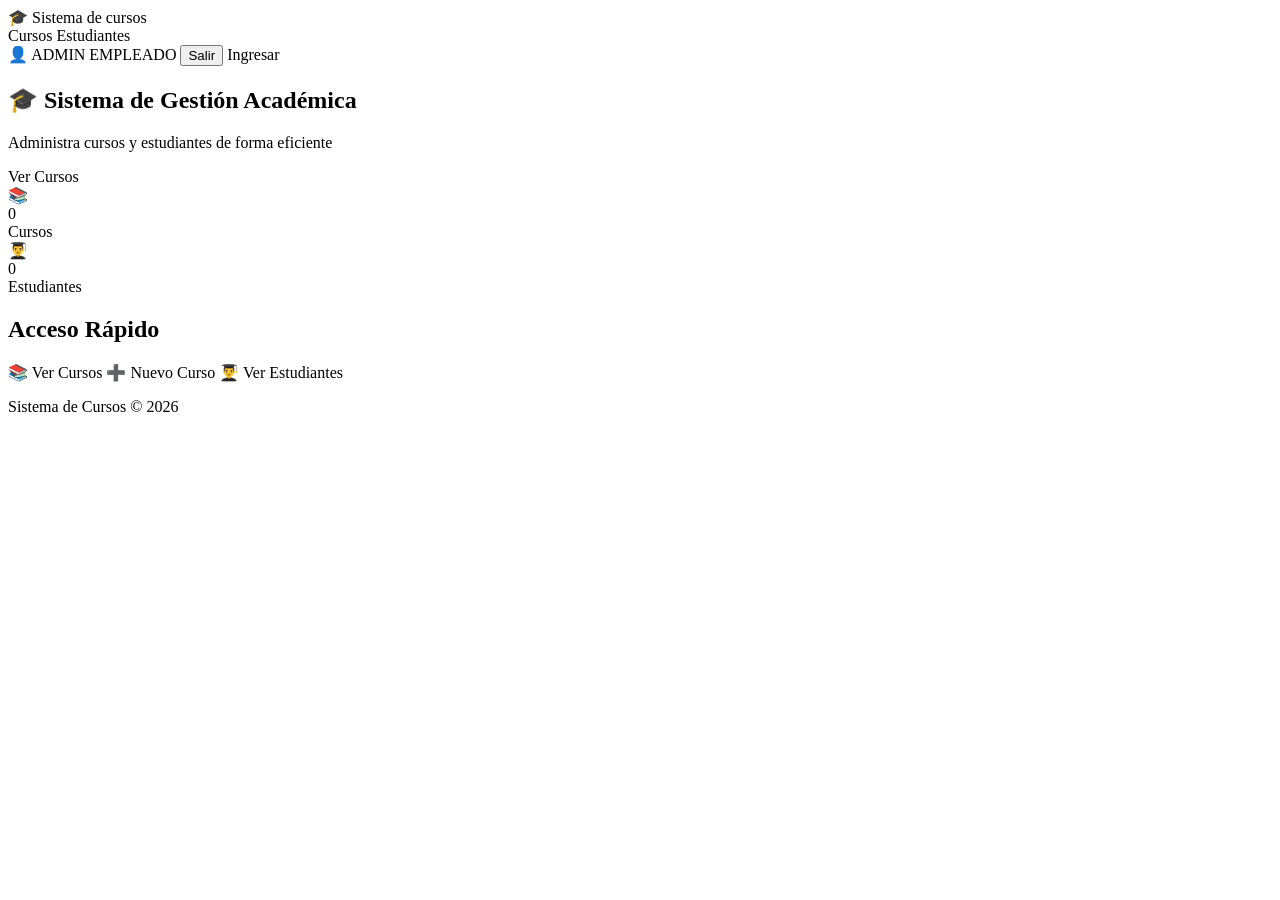
<file: src/main/resources/templates/index.html>
<!DOCTYPE html>
<html xmlns:th="http://www.thymeleaf.org"
      xmlns:sec="http://www.thymeleaf.org/extras/spring-security">
<head>
    <meta charset="UTF-8"/>
    <meta name="viewport" content="width=device-width, initial-scale=1.0"/>
    <title> 🎓 Sistema de cursos - Inicio</title>
    <link rel="stylesheet" th:href="@{/css/style.css}"/>
    <link href="https://fonts.googleapis.com/css2?family=Playfair+Display:wght@400;700&family=Lato:wght@300;400;700&display=swap" rel="stylesheet"/>
</head>
<body>

<nav class="navbar">
    <div class="navbar-brand">
        <span class="brand-icon">🎓</span>
        <a th:href="@{/}" class="brand-name">Sistema de cursos</a>
    </div>
    <div class="navbar-menu">
        <a th:href="@{/cursos}" class="nav-link">Cursos</a>
        <a th:href="@{/estudiantes}" class="nav-link">Estudiantes</a>
    </div>
    <div class="navbar-auth">
        <span sec:authorize="isAuthenticated()" class="user-info">
            👤 <span sec:authentication="name"></span>
            <span sec:authorize="hasRole('ADMIN')" class="badge badge-admin">ADMIN</span>
            <span sec:authorize="hasRole('EMPLEADO')" class="badge badge-empleado">EMPLEADO</span>
        </span>
        <form th:action="@{/logout}" method="post" sec:authorize="isAuthenticated()" style="display:inline">
            <button type="submit" class="btn-logout">Salir</button>
        </form>
        <a th:href="@{/login}" sec:authorize="isAnonymous()" class="btn-login">Ingresar</a>
    </div>
</nav>

<main class="main-content">
    <div th:if="${mensaje}" class="alert alert-success" th:text="${mensaje}"></div>

    <!-- HERO -->
    <section class="hero">
        <div class="hero-content">
            <h1 class="hero-title">🎓 Sistema de Gestión Académica</h1>
            <p class="hero-subtitle">Administra cursos y estudiantes de forma eficiente</p>
            <a th:href="@{/cursos}" class="btn btn-primary btn-lg">Ver Cursos</a>
        </div>
    </section>

    <!-- STATS (solo para usuarios autenticados) -->
    <section class="stats-section" sec:authorize="isAuthenticated()">
        <div class="stats-grid">
            <div class="stat-card">
                <div class="stat-icon">📚</div>
                <div class="stat-number" th:text="${totalCursos}">0</div>
                <div class="stat-label">Cursos</div>
            </div>

            <div class="stat-card">
                <div class="stat-icon">👨‍🎓</div>
                <div class="stat-number" th:text="${totalEstudiantes}">0</div>
                <div class="stat-label">Estudiantes</div>
            </div>

        </div>
    </section>

    <!-- ACCESO RÁPIDO -->
    <section class="quick-access" sec:authorize="isAuthenticated()">
        <h2 class="section-title">Acceso Rápido</h2>
        <div class="quick-grid">
            <a th:href="@{/cursos}" class="quick-card">
                <span class="quick-icon">📚</span>
                <span class="quick-label">Ver Cursos</span>
            </a>

            <a th:href="@{/cursos/nuevo}" class="quick-card">
                <span class="quick-icon">➕</span>
                <span class="quick-label">Nuevo Curso</span>
            </a>

            <a th:href="@{/estudiantes}" class="quick-card">
                <span class="quick-icon">👨‍🎓</span>
                <span class="quick-label">Ver Estudiantes</span>
            </a>
        </div>
    </section>

</main>

<footer class="footer">
    <p>Sistema de Cursos &copy; 2026</p>
</footer>

</body>
</html>
</file>
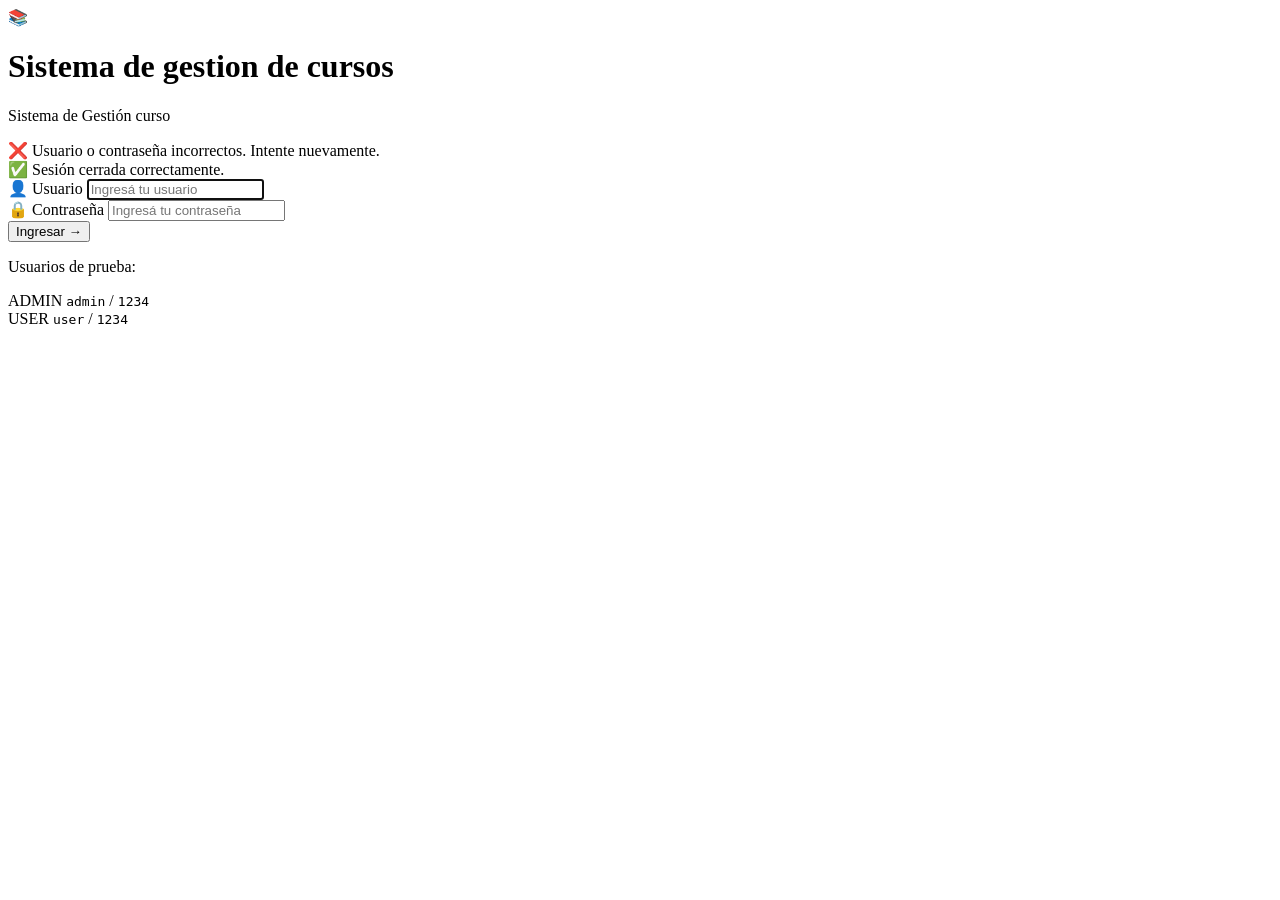
<file: src/main/resources/templates/login.html>
<!DOCTYPE html>
<html xmlns:th="http://www.thymeleaf.org">
<head>
    <meta charset="UTF-8"/>
    <meta name="viewport" content="width=device-width, initial-scale=1.0"/>
    <title>📚 Sistema de Cursos</title>
    <link rel="stylesheet" th:href="@{/css/style.css}"/>
    <link href="https://fonts.googleapis.com/css2?family=Playfair+Display:wght@400;700&family=Lato:wght@300;400;700&display=swap" rel="stylesheet"/>
</head>
<body class="login-page">

<div class="login-container">
    <div class="login-card">
        <div class="login-header">
            <div class="login-logo">📚</div>
            <h1 class="login-title">Sistema de gestion de cursos</h1>
            <p class="login-subtitle">Sistema de Gestión curso</p>
        </div>

        <!-- Mensajes de error / logout -->
        <div th:if="${param.error}" class="alert alert-error">
            ❌ Usuario o contraseña incorrectos. Intente nuevamente.
        </div>
        <div th:if="${param.logout}" class="alert alert-success">
            ✅ Sesión cerrada correctamente.
        </div>

        <form th:action="@{/login}" method="post" class="login-form">
            <div class="form-group">
                <label for="username" class="form-label">👤 Usuario</label>
                <input type="text"
                       id="username"
                       name="username"
                       class="form-input"
                       placeholder="Ingresá tu usuario"
                       required
                       autofocus/>
            </div>

            <div class="form-group">
                <label for="password" class="form-label">🔒 Contraseña</label>
                <input type="password"
                       id="password"
                       name="password"
                       class="form-input"
                       placeholder="Ingresá tu contraseña"
                       required/>
            </div>

            <button type="submit" class="btn btn-primary btn-full">
                Ingresar →
            </button>
        </form>

        <div class="login-hints">
            <p class="hint-title">Usuarios de prueba:</p>
            <div class="hint-item">
                <span class="badge badge-admin">ADMIN</span>
                <code>admin</code> / <code>1234</code>
            </div>
            <div class="hint-item">
                <span class="badge badge-empleado">USER</span>
                <code>user</code> / <code>1234</code>
            </div>
        </div>
    </div>
</div>

</body>
</html>
</file>
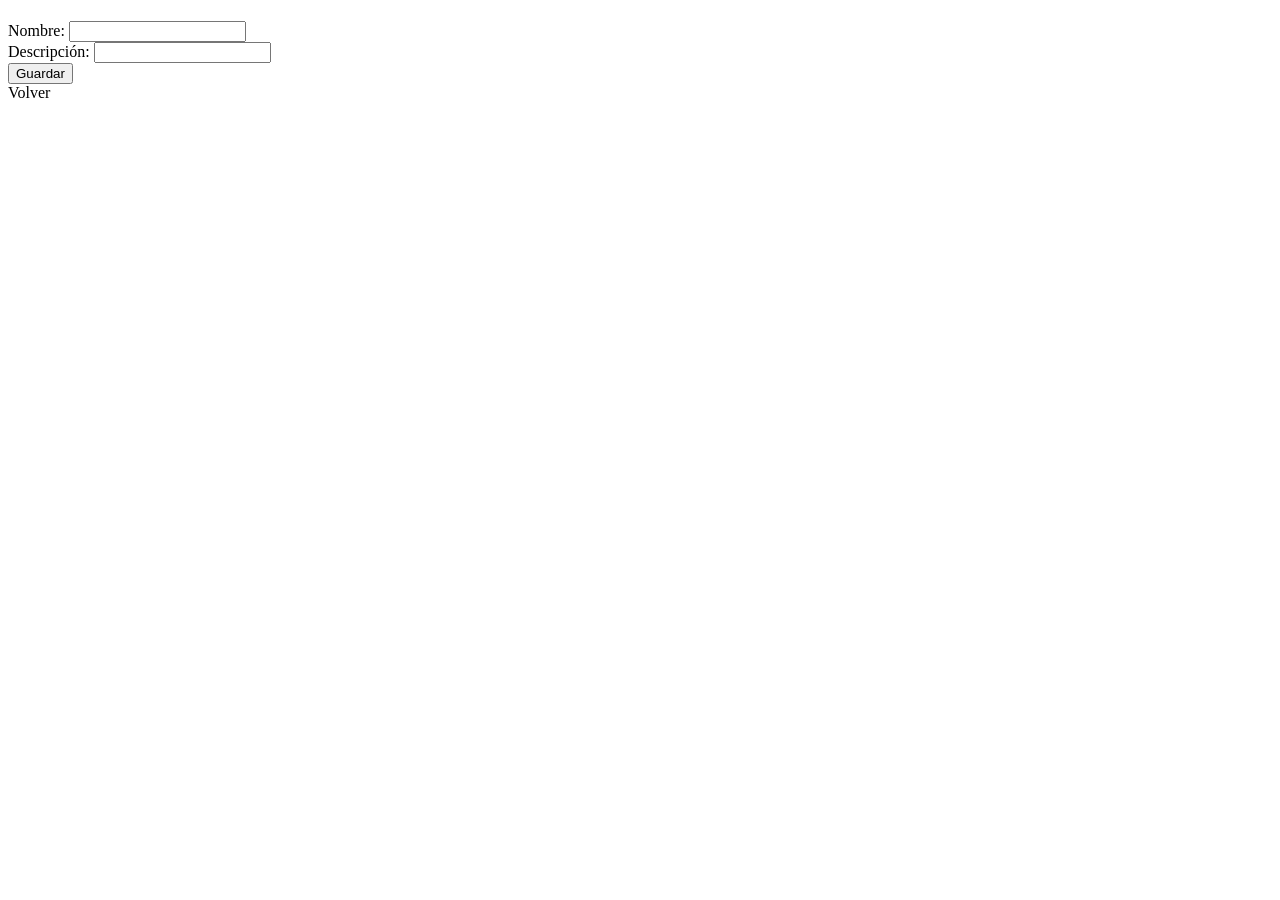
<file: src/main/resources/templates/cursos/formulario.html>
<!DOCTYPE html>
<html xmlns:th="http://www.thymeleaf.org">
<head>
  <title>Formulario Curso</title>
  <link rel="stylesheet" th:href="@{/css/style.css}">
</head>
<body>

<h1 th:text="${titulo}"></h1>

<form th:action="@{/cursos/guardar}" th:object="${curso}" method="post">

  <input type="hidden" th:field="*{id}"/>

  <label>Nombre:</label>
  <input type="text" th:field="*{nombre}"/>
  <br>

  <label>Descripción:</label>
  <input type="text" th:field="*{descripcion}"/>
  <br>

  <button type="submit">Guardar</button>

</form>

<a th:href="@{/cursos}">Volver</a>

</body>
</html>
</file>
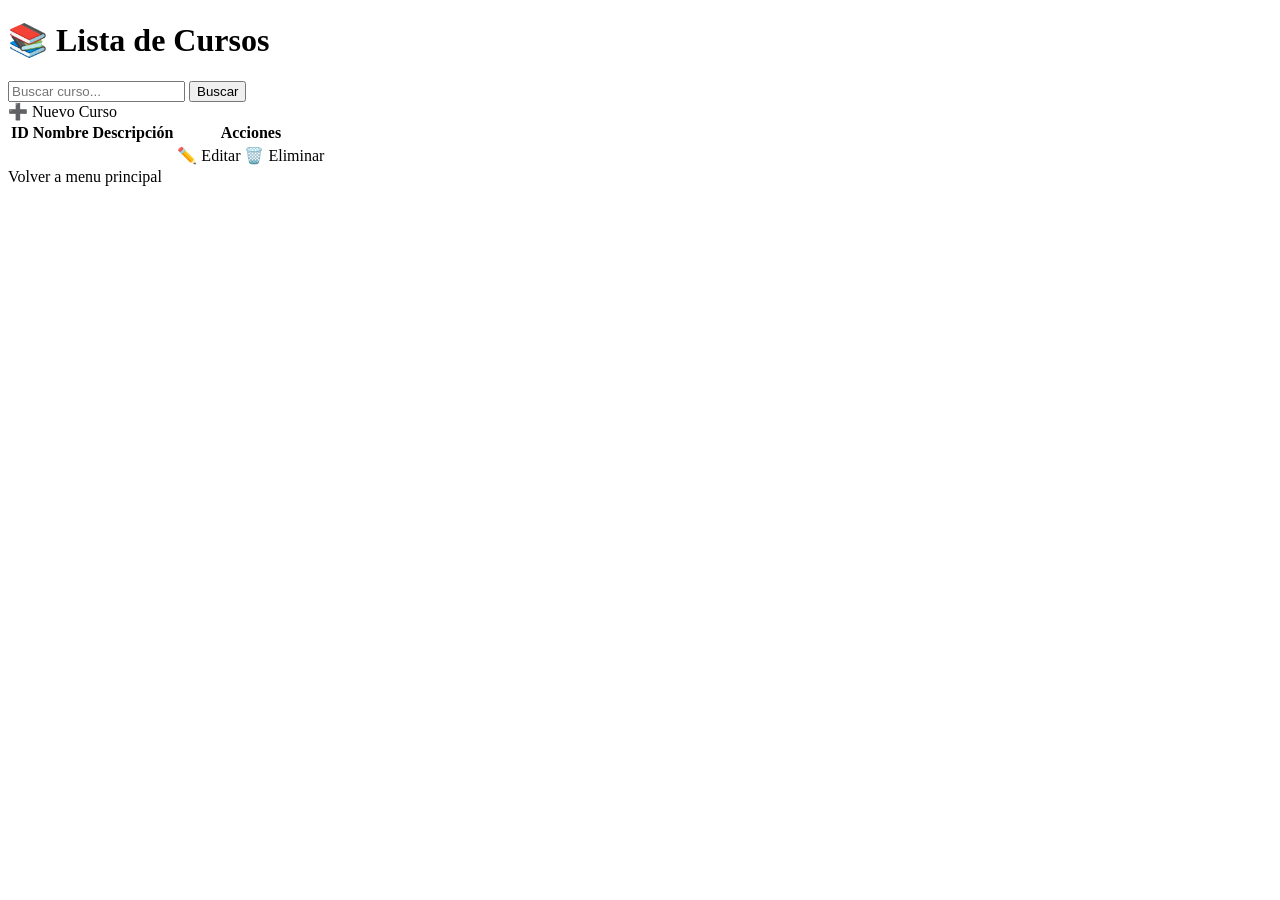
<file: src/main/resources/templates/cursos/lista.html>
<!DOCTYPE html>
<html xmlns:th="http://www.thymeleaf.org">
<head>
    <meta charset="UTF-8">
    <title>📚 Cursos</title>

    <!-- CSS -->
    <link rel="stylesheet" th:href="@{/css/style.css}">

    <!-- Fuentes (igual que login) -->
    <link href="https://fonts.googleapis.com/css2?family=Playfair+Display:wght@400;700&family=Lato:wght@300;400;700&display=swap" rel="stylesheet">
</head>

<body>

<div class="container">

    <!-- TITULO -->
    <h1 class="page-title">📚 Lista de Cursos</h1>

    <!-- BUSCADOR -->
    <form th:action="@{/cursos}" method="get" class="search-box">
        <input type="text" name="buscar" placeholder="Buscar curso..." th:value="${buscar}">
        <button type="submit">Buscar</button>
    </form>

    <!-- BOTON NUEVO -->
    <a th:href="@{/cursos/nuevo}" class="btn btn-primary btn-new">➕ Nuevo Curso</a>

    <!-- TABLA -->
    <table class="table">
        <thead>
        <tr>
            <th>ID</th>
            <th>Nombre</th>
            <th>Descripción</th>
            <th>Acciones</th>
        </tr>
        </thead>

        <tbody>
        <tr th:each="curso : ${cursos}">
            <td th:text="${curso.id}"></td>
            <td th:text="${curso.nombre}"></td>
            <td th:text="${curso.descripcion}"></td>
            <td>
                <a th:href="@{'/cursos/editar/' + ${curso.id}}" class="btn btn-edit">
                    ✏️ Editar
                </a>

                <a th:href="@{'/cursos/eliminar/' + ${curso.id}}"
                   class="btn btn-delete"
                   onclick="return confirm('¿Seguro que quieres eliminar este curso?')">
                    🗑️ Eliminar
                </a>
            </td>
        </tr>
        </tbody>
    </table>

</div>

<a th:href="@{/}">Volver a menu principal</a>

</body>
</html>
</file>
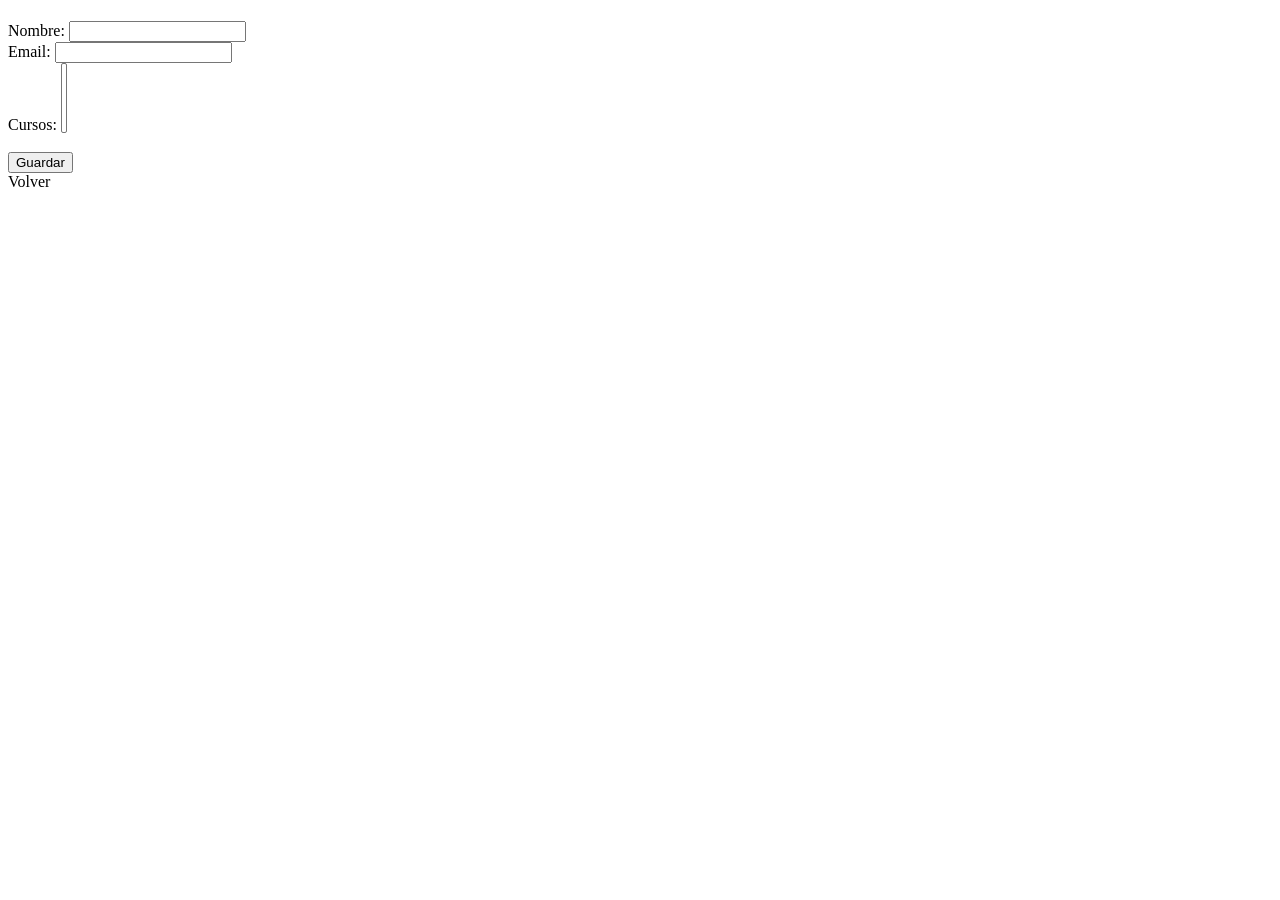
<file: src/main/resources/templates/estudiantes/formulario.html>
<!DOCTYPE html>
<html xmlns:th="http://www.thymeleaf.org">
<head>
  <title>Formulario Estudiante</title>
  <link rel="stylesheet" th:href="@{/css/style.css}">
</head>
<body>

<h1 th:text="${titulo}"></h1>

<form th:action="@{/estudiantes/guardar}" th:object="${estudiante}" method="post">

  <input type="hidden" th:field="*{id}"/>

  <label>Nombre:</label>
  <input type="text" th:field="*{nombre}"/>
  <br>

  <label>Email:</label>
  <input type="email" th:field="*{email}"/>
  <br>

  <!-- 🔥 RELACIÓN CURSOS -->
  <label>Cursos:</label>
  <select multiple th:field="*{cursos}">
    <option th:each="curso : ${cursos}"
            th:value="${curso.id}"
            th:text="${curso.nombre}">
    </option>
  </select>
  <br><br>

  <button type="submit">Guardar</button>

</form>

<a th:href="@{/estudiantes}">Volver</a>

</body>
</html>
</file>
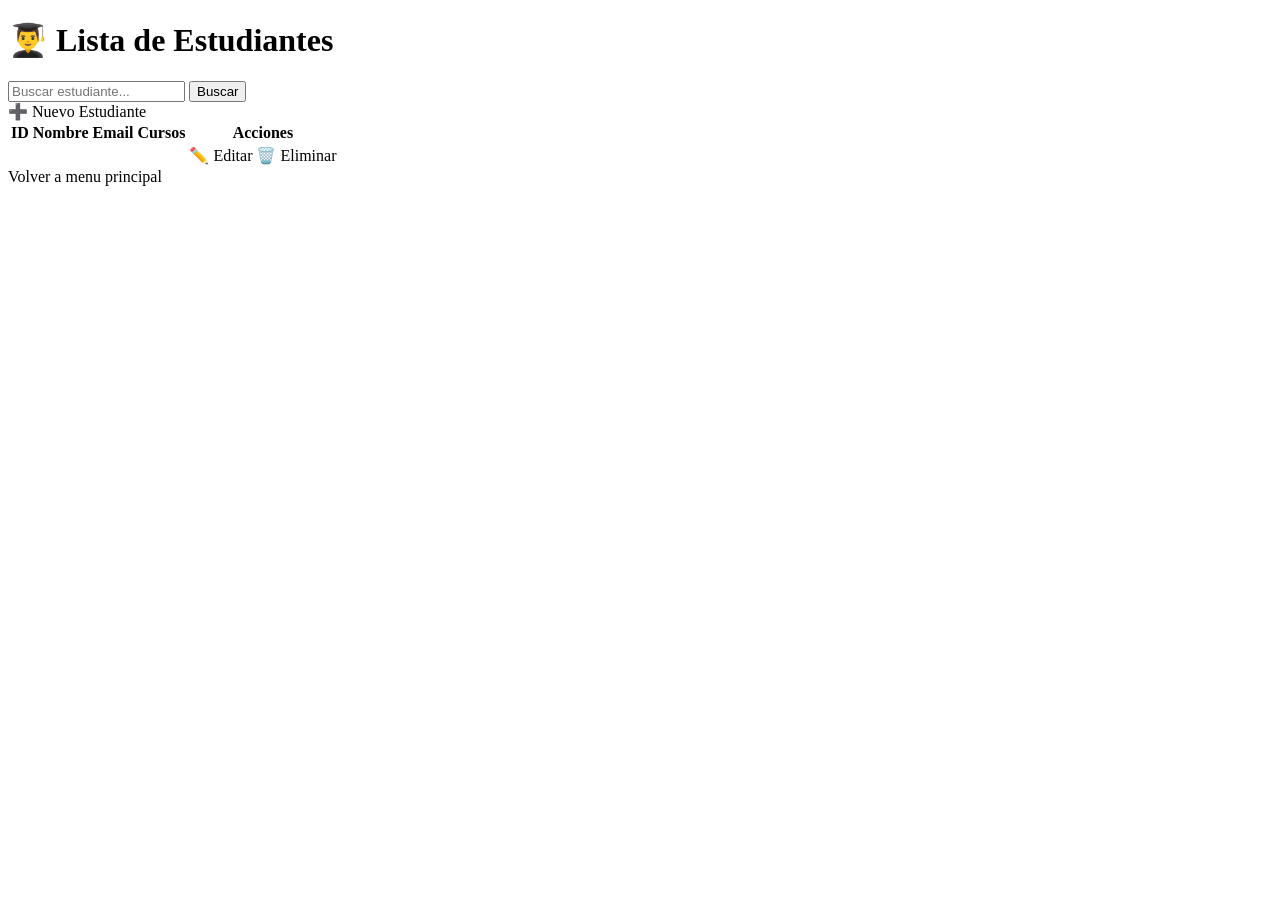
<file: src/main/resources/templates/estudiantes/lista.html>
<!DOCTYPE html>
<html xmlns:th="http://www.thymeleaf.org">
<head>
    <meta charset="UTF-8">
    <title>👨‍🎓 Estudiantes</title>

    <!-- CSS -->
    <link rel="stylesheet" th:href="@{/css/style.css}">

    <!-- Fuentes -->
    <link href="https://fonts.googleapis.com/css2?family=Playfair+Display:wght@400;700&family=Lato:wght@300;400;700&display=swap" rel="stylesheet">
</head>

<body>

<div class="container">

    <!-- TITULO -->
    <h1 class="page-title">👨‍🎓 Lista de Estudiantes</h1>

    <!-- BUSCADOR -->
    <form th:action="@{/estudiantes}" method="get" class="search-box">
        <input type="text" name="buscar" placeholder="Buscar estudiante..." th:value="${buscar}">
        <button type="submit">Buscar</button>
    </form>

    <!-- BOTON NUEVO -->
    <a th:href="@{/estudiantes/nuevo}" class="btn btn-primary btn-new">
        ➕ Nuevo Estudiante
    </a>

    <!-- TABLA -->
    <table class="table">
        <thead>
        <tr>
            <th>ID</th>
            <th>Nombre</th>
            <th>Email</th>
            <th>Cursos</th>
            <th>Acciones</th>
        </tr>
        </thead>

        <tbody>
        <tr th:each="estudiante : ${estudiantes}">
            <td th:text="${estudiante.id}"></td>
            <td th:text="${estudiante.nombre}"></td>
            <td th:text="${estudiante.email}"></td>

            <!-- RELACIÓN CURSOS -->
            <td>
                <span th:each="c : ${estudiante.cursos}"
                      class="badge-curso"
                      th:text="${c.nombre}">
                </span>
            </td>

            <td>
                <a th:href="@{'/estudiantes/editar/' + ${estudiante.id}}" class="btn btn-edit">
                    ✏️ Editar
                </a>

                <a th:href="@{'/estudiantes/eliminar/' + ${estudiante.id}}"
                   class="btn btn-delete"
                   onclick="return confirm('¿Seguro que quieres eliminar este estudiante?')">
                    🗑️ Eliminar
                </a>
            </td>
        </tr>
        </tbody>
    </table>

</div>

<a th:href="@{/}">Volver a menu principal</a>

</body>
</html>
</file>
